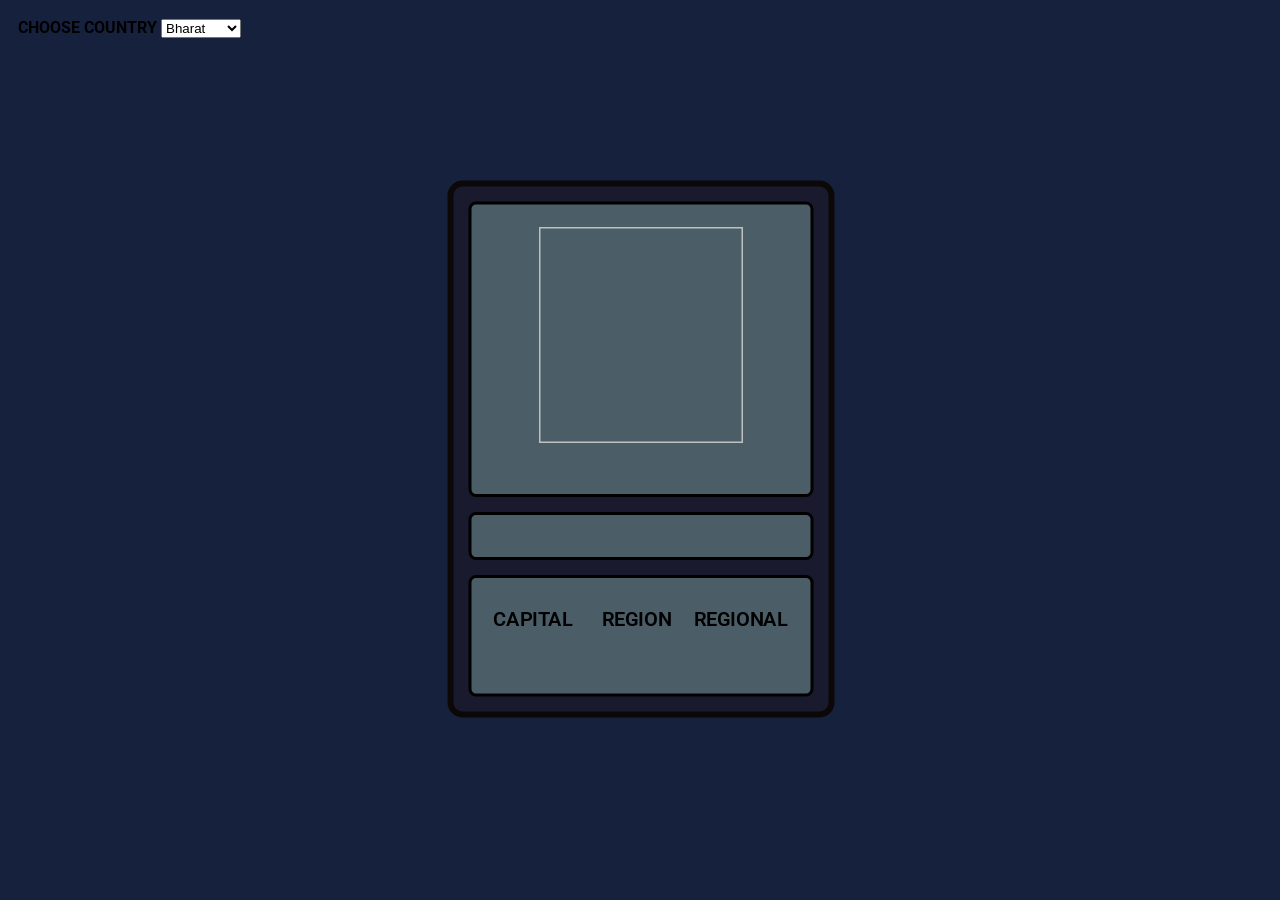
<file: docs/index.html>
<html>
    <head>
        <Title> Country </Title>
        <link rel="preconnect" href="https://fonts.gstatic.com">
        <link href="https://fonts.googleapis.com/css2?family=Roboto&display=swap" rel="stylesheet">
        <link rel="stylesheet" type="text/css" href="country.css">
    </head>

    <body>
        <div id="container">
            <div id="flagcontainer">
                <img id="flag">
            </div>
            <div id="country">
                <span id="countryname"></span>
            </div>
            <div id="data">
                <div id='datachildcontain'>
                    <div class="datachild">
                        <span>CAPITAL</span>
                        <br>
                        <span id="cap"></span>
                    </div>
                    <div class="datachild">
                        <span>REGION</span>
                        <br>
                        <span id="reg"></span>
                    </div>
                    <div class="datachild">
                        <span>REGIONAL</span>
                        <br>
                        <span id="cur"></span>
                    </div>
                </div>
            </div>
        </div>
        <br>
        <div id="select">
            <label for="countries"><b>CHOOSE COUNTRY</b></label>
            <select name="countries" id="countries">
            <option value="Bharat">Bharat</option>
            <option value="Nepal">Nepal</option>
            <option value="Pakistan">Pakistan</option>
            <option value="Qatar">Qatar</option>
            <option value="Indonesia">Indonesia</option>
            <option value="China">China</option>
            <option value="Canada">Canada</option>
            </select>
        </div>
    </body>

    <script>
        const container = document.querySelector('#container');
        const sel = document.getElementsByTagName('select')[0];
        
        
        window.addEventListener('load',get)
        sel.addEventListener('change',get)

        function get() {   
            let cont = document.getElementsByTagName('select')[0].value;     
            const setHeader = {
            headers: {
                Accept: "application/json"
                }
            }

            fetch(`https://restcountries.eu/rest/v2/name/${cont}`,setHeader)
            .then((res) => res.json()).then((data) => {
            data = data[0];
            console.log(data);
            
            document.getElementById('countryname').innerHTML = data.name;
            document.getElementById('flag').src = data.flag;
            
            document.getElementById('cap').innerHTML = data.capital;
            
            document.getElementById('reg').innerHTML = data.region;
            
            document.getElementById('cur').innerHTML = data.nativeName;
            
            }).catch((error) => {
                console.log('hi');
            })
            
        }
    </script>
</html>
</file>
<file: docs/country.css>
body{
    background-color: 16213e;
    display: flex;
    font-family: 'Roboto', sans-serif;
}

#select {
    margin: 10px;
}

#container {
    background-color: 1a1a2e;
    border: 4px solid rgb(12, 8, 8);
    border-radius: 10px;
    display: inline-block;
    
    font-weight: 400;

    position: absolute;
    top : 30%;
    left: 40%;
    height: 350px;
    width : 250px;
    transform: scale(1.5);
    transition: all 100ms ease;
    
}

#container:hover {
    transform: scale(1.52);
}

#flagcontainer {
    border-radius: 5px;
    background-color: 4b5d67;
    border : 2px solid black;
    height : 55%;
    margin: 10px;
}

#country {
    border-radius: 5px;
    background-color: 4b5d67;
    border : 2px solid black;
    height: 8%;
    margin: 10px;
    text-align: center;
    
}

#data {
    border-radius: 5px;
    background-color: 4b5d67;
    border: 2px solid black;
    height: 22%;
    margin: 10px;
}

.datachild {
    display : inline-block;
    height : 40%;
    width : 30%;
    font-size: smaller;
    text-align: center;
    padding-top: 10px;
    font-weight: 600;
}

img{
    
    display: block;
    height: 75%;
    margin: auto;
    margin-top: 15px;
    width: 60%;
}

#datachildcontain {

    margin-top: 10px;
    padding-left: 8px ;
    max-height: 80%;
}
</file>
